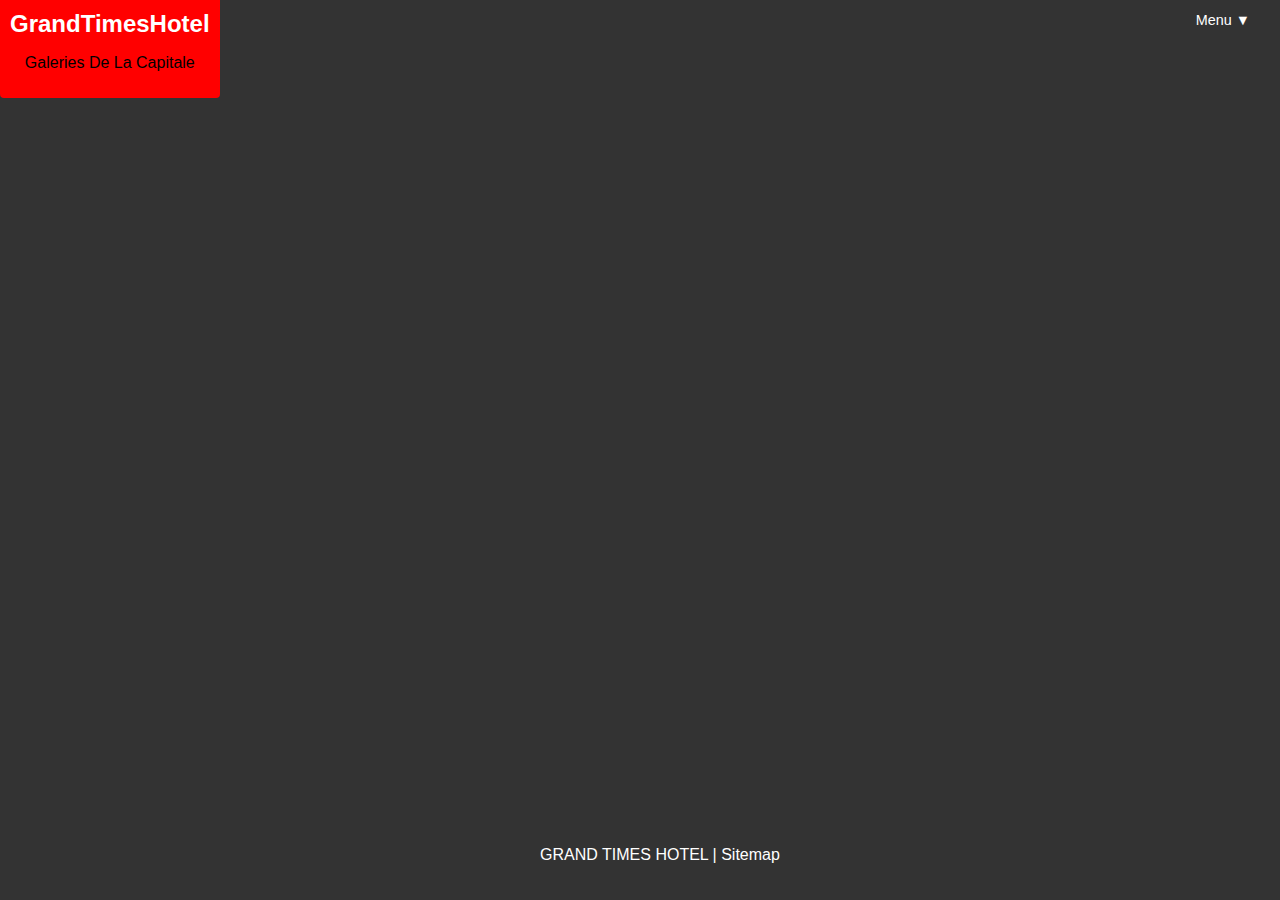
<file: reserve.html>
<!DOCTYPE html>
<html lang="en">
  <head>
    <meta charset="UTF-8" />
    <meta name="viewport" content="width=device-width, initial-scale=1.0" />
    <link rel="stylesheet" href="styles.css" />
    <script defer src="scripts.js"></script>
    <title>GrandTimesHotel</title>
  </head>
  <body class="slideshow">
    <div class="background"></div>
    <header>
      <a href="index.html">
        <div class="logo">
          <h2>GrandTimesHotel</h2>
          <p>Galeries De La Capitale</p>
        </div>
      </a>

      <nav>
        <div class="menu-toggle">
          Menu <i class="dropdown-symbol">&#9660;</i>
        </div>
        <ul>
          <li><a href="index.html">HOME</a></li>
          <li><a href="#">ROOMS</a></li>
          <li><a href="#">AMENITIES</a></li>
          <li><a href="#">PACKAGES</a></li>
          <li><a href="#">MEETING ROOMS</a></li>
          <li><a href="#">GALLERY</a></li>
          <li><a href="#">ATTRACTIONS</a></li>
          <li><a href="#">VIP CLUB</a></li>
          <li><a href="#">CONTACT</a></li>
          <li><a href="#" class="reserve-btn">RESERVE NOW</a></li>
        </ul>
      </nav>
    </header>

    <footer class="reserve-footer">
      <p>GRAND TIMES HOTEL | Sitemap</p>
    </footer>
  </body>
</html>
</file>
<file: styles.css>
html {
  height: 100%;
}

body {
  font-family: Arial, sans-serif;
  margin: 0;
  padding: 0;
  display: grid;
  grid-template-rows: auto 1fr auto;
  min-height: 100%;
}

/* Home */
header {
  background-color: #333;
  padding: 20px;
  text-align: center;
}

header h1 {
  color: white;
  font-size: 2rem;
  margin: 0;
}

main {
  padding: 20px;
}

.grid-container {
  display: grid;
  grid-template-columns: repeat(4, 1fr);
  gap: 20px;
}

.grid-item {
  border: 1px solid #ccc;
  padding: 10px;
  text-align: center;
  transition: transform 0.2s ease-in-out;
}

.grid-item:hover {
  transform: scale(1.1);
}

.grid-item:nth-child(5) {
  grid-column: 2 / span 1;
}

.grid-item:nth-child(6) {
  grid-column: 3 / span 1;
}

.grid-item img {
  max-width: 100%;
}

.links {
  display: flex;
  justify-content: space-around;
  margin-top: 10px;
}

a {
  text-decoration: none;
  color: inherit;
}

footer {
  background-color: #333;
  color: white;
  padding: 20px;
  text-align: center;
}

@media (max-width: 800px) {
  .grid-container {
    grid-template-columns: 1fr;
  }

  .grid-item {
    transition: none;
  }

  .grid-item:hover {
    scale: 0.9;
  }

  .grid-item:nth-child(5),
  .grid-item:nth-child(6) {
    grid-column: auto;
  }
}

/* Navbar styles */
nav {
  background-color: #333;
  display: flex;
  justify-content: space-between;
  padding: 0 16px;
}

nav {
  padding-left: 210px;
}

nav ul {
  display: flex;
  list-style-type: none;
  margin: 0;
  padding: 0;
}

nav li {
  padding: 10px 12px;
}

nav a {
  color: white;
  text-decoration: none;
  font-size: 0.9rem;
}

nav a:hover {
  color: black;
}

.reserve-btn {
  background-color: red;
  padding: 10px 20px;
  border-radius: 4px;
  transition: background-color 0.3s;
}

.reserve-btn:hover {
  background-color: darkred;
}

.reserve-footer {
  position: fixed;
  bottom: 0;
  width: 100%;
}

/* Dropdown Menu */
@media (max-width: 1350px) {
  nav ul {
    display: none;
    flex-direction: column;
    position: absolute;
    background-color: #333;
    width: auto;
    z-index: 1;
    padding: 0;
    margin: 0;
    top: 40px;
    right: 16px;
  }

  nav ul.show {
    display: flex;
  }

  .menu-toggle {
    display: block;
    color: white;
    cursor: pointer;
    z-index: 2;
    position: absolute;
    right: 30px;
    top: 12px;
    font-size: 0.9rem;
  }

  .reserve-btn {
    padding: 5px 10px;
  }
}

@media (min-width: 1351px) {
  .menu-toggle {
    display: none;
  }
}

.logo {
  background-color: red;
  position: absolute;
  top: 0;
  left: 0;
  padding: 10px;
  z-index: 2;
  border-radius: 0 0 4px 4px;
}

.logo h2 {
  color: white;
  font-size: 1.5rem;
  margin: 0;
}

body.slideshow {
  position: relative;
  background-color: #333;
}

.background {
  position: absolute;
  top: 0;
  left: 0;
  width: 100%;
  height: 100%;
  background-size: cover;
  background-repeat: no-repeat;
  background-position: center;
  z-index: -1;
  transition: opacity 1s;
}
</file>
